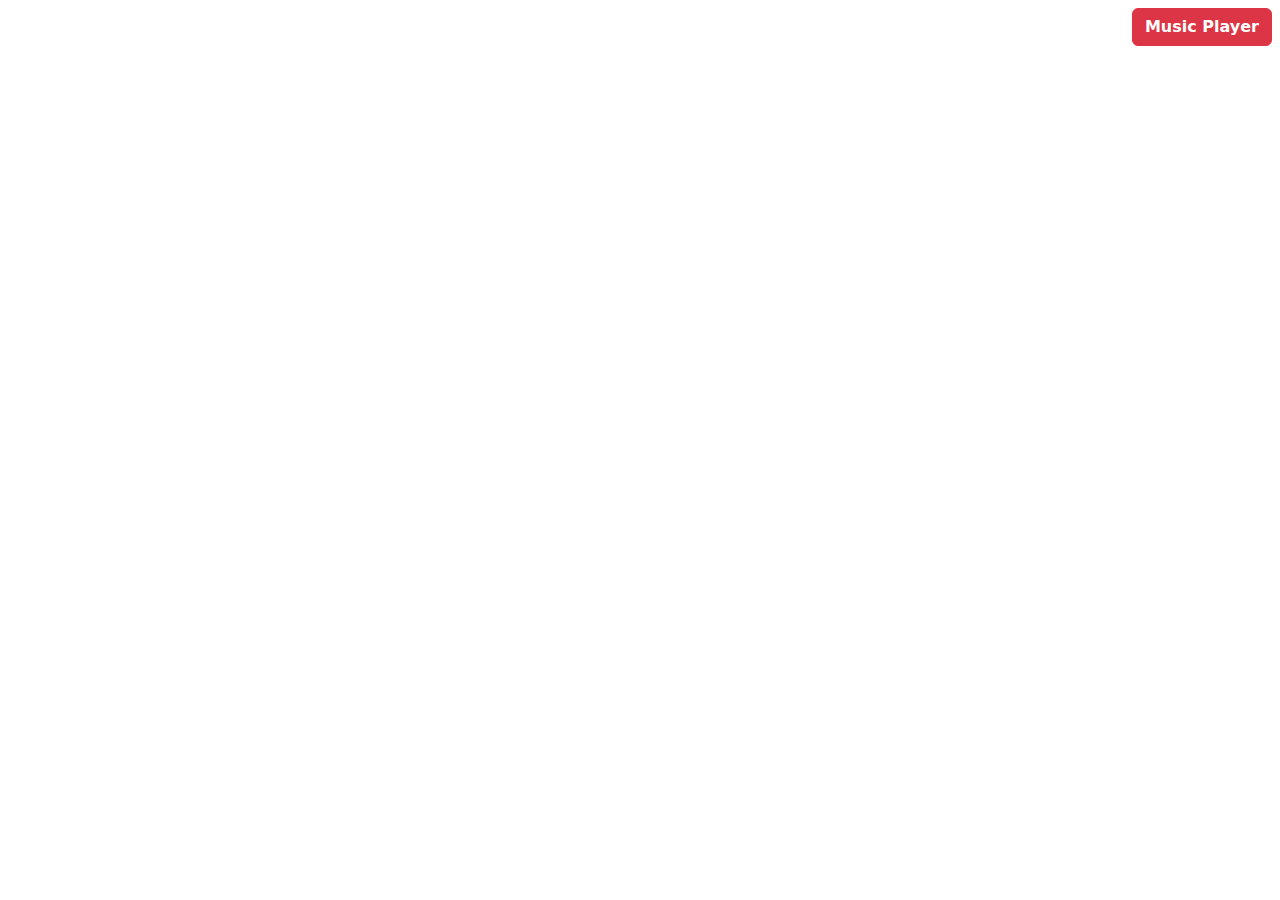
<file: index.html>
<!DOCTYPE html>
<html lang="en">
<head>
    <meta charset="UTF-8">
    <meta name="viewport" content="width=device-width, initial-scale=1.0">
    <title>music player</title>
    <!-- BOOTSTRAP V05.3 STYLES FILE INCLUDED IN HEAD -->
    <link href="https://cdn.jsdelivr.net/npm/bootstrap@5.3.3/dist/css/bootstrap.min.css" rel="stylesheet" 
    integrity="sha384-QWTKZyjpPEjISv5WaRU9OFeRpok6YctnYmDr5pNlyT2bRjXh0JMhjY6hW+ALEwIH" crossorigin="anonymous">
    <!-- ICON FONT LINK BOOTSTRAP v5.3  -->
    <link rel="stylesheet" href="https://cdn.jsdelivr.net/npm/bootstrap-icons@1.11.3/font/bootstrap-icons.min.css">
    <!-- JQUERY CDN LINK  -->
<!--     <script src="https://'ajax.googleapis.com/ajax/libs/jquery/3.7.1/jquery.min.js"></script> -->
    <script src="https://ajax.googleapis.com/ajax/libs/jquery/3.7.1/jquery.min.js"></script>
    <link rel="stylesheet" type="text/css" href="./audio.css">
</head>
<body>
    <div id="result"></div>
    <button class="fw-bold btn btn-danger float-end me-2 my-2">Music Player</button>
    <!-- HERE IS THE AUDIO.JS FILE THAT NEED TO BE PLACED BEFORE CLOSING HEAD TAG  -->
    <script src="./audio.js"></script>
    <script src="./ajaxReq.js"></script>

</body>
</html>
</file>
<file: audio.css>
*{margin: 0; padding: 0; box-sizing: border-box;}
input[type="range"]{
    -webkit-appearance: none;
    height: 5px;
    padding: 0;
    background-color: white;
    border-bottom: 3px solid white;
    border-radius: 10px;
    cursor: pointer;
}
input[type='range']::-ms-fill-lower{
    background: white;
}
input[type='range']::-ms-fill-upper{
    background: white;
}
input[type='range']::-moz-range-track{
    border: none;
    background: white;
}
input[type='range']::-webkit-slider-thumb{
    -webkit-appearance: none !important;
    background: radial-gradient(orange, red);
    height: 15px;
    width: 15px;
    border-radius: 100%;
    cursor: pointer;
}
input[type='range']::-ms-thumb{
    -webkit-appearance: none !important;
    background: radial-gradient(orange, red);
    height: 15px;
    width: 15px;
    border-radius: 100%;
    cursor: pointer;
}
input[type='range']::-moz-range-thumb{
    -webkit-appearance: none !important;
    background: radial-gradient(orange, red);
    height: 15px;
    width: 15px;
    border-radius: 100%;
    cursor: pointer;
}
/* #volume{
    display: flex;
    justify-content: center;
    align-items: center;
    position: relative;
}
#volumeSlider{
     writing-mode: bt-lr; vertical writing mode for modern browser
    -webkit-appearance: slider-vertical; 
    appearance: slider-vertical;
    height: 100%;
    width: 4px;
    transform: rotate(270deg);
} */
</file>
